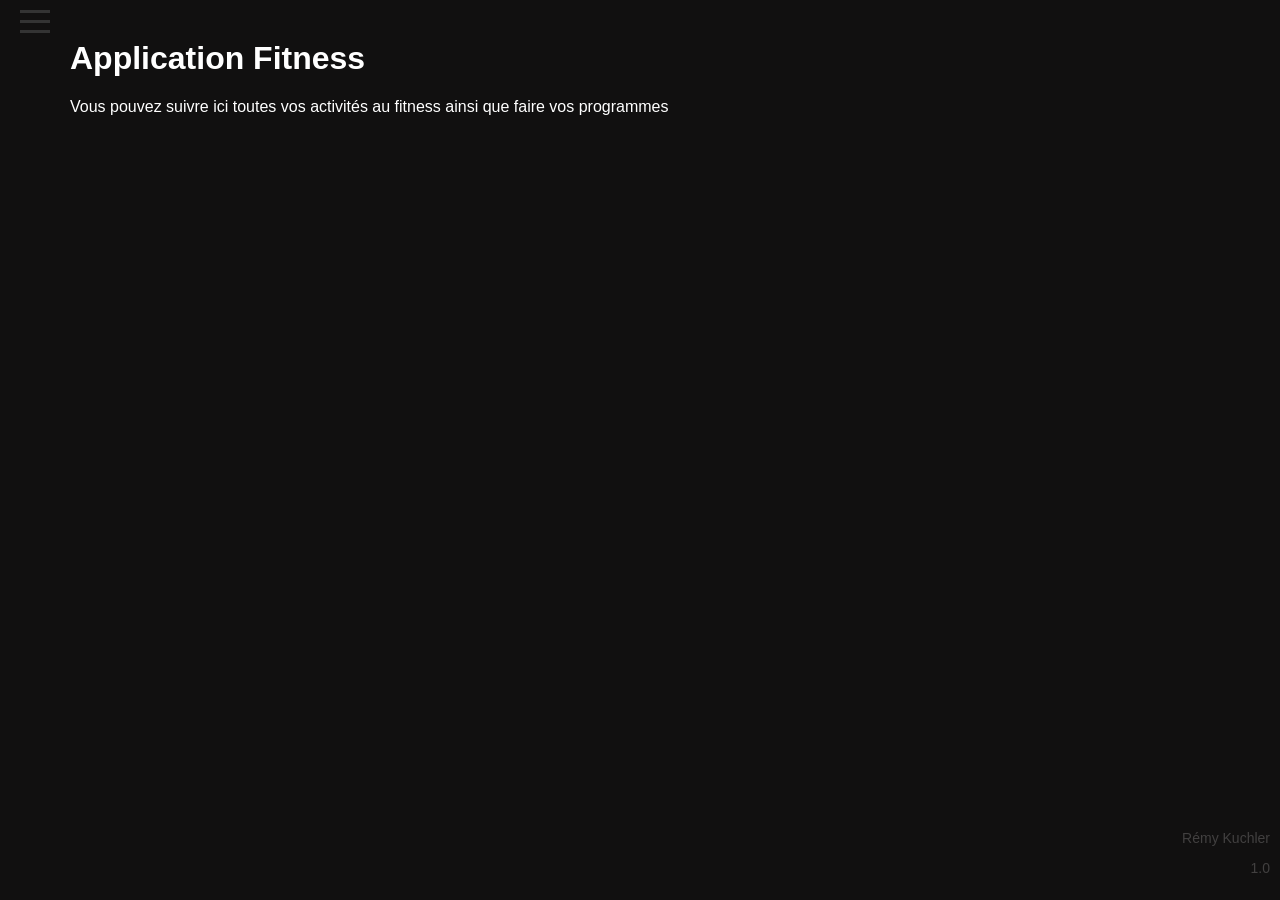
<file: application fitness/index.html>
<!DOCTYPE html>
<html lang="en">
<head>
  <meta charset="UTF-8">
  <meta name="viewport" content="width=device-width, initial-scale=1.0">
  <title>Acceuil</title>
  <style>
    body {
      margin: 0;
      padding: 0;
      font-family: Arial, sans-serif;
      background-color: rgb(17, 16, 16);
      background-repeat: no-repeat;
      background-size: cover;
      background-position: center;
     
    }

    .content {
      color: white;
      margin: 40px 70px;
      
    }

    /* Styles pour le menu principal */
    .main-menu {
      background-color: #333;
      color: #fff;
      width: 100%;
      max-width: 320px;
      position: fixed;
      left: -100%;
      top: 0;
      bottom: 0; /* Le menu s'étend jusqu'au bas de la page */
      padding: 20px;
      transition: left 0.3s ease;
      overflow-y: auto; /* Ajout d'un défilement en cas de contenu trop long */
    }

    .main-menu.active {
      left: 0;
    }

    .main-menu h1 {
      margin-top: 0;
      color: white;
    }

    .main-menu ul {
      list-style: none;
      padding: 0;
      margin: 0;
    }

    .main-menu li {
      margin-bottom: 10px;
    }

    .main-menu a {
      color: #fff;
      text-decoration: none;
      display: block;
    }

    /* Styles pour le bouton "hamburger" */
    .hamburger {
      display: block;
      width: 40px;
      height: 40px;
      position: fixed;
      top: 20px;
      left: 20px;
      cursor: pointer;
      z-index: 1;
    }

    .hamburger span,
    .hamburger span:before,
    .hamburger span:after {
      content: "";
      display: block;
      width: 30px;
      height: 3px;
      background-color: #333;
      position: absolute;
      left: 0;
      transition: transform 0.3s ease;
    }

    .hamburger span:before {
      top: -10px;
    }

    .hamburger span:after {
      top: 10px;
    }

    /* Styles pour l'animation du bouton "hamburger" */
    .hamburger.active span {
      transform: rotate(45deg);
    }

    .hamburger.active span:before {
      top: 0;
      transform: rotate(90deg);
    }

    .hamburger.active span:after {
      top: 0;
      transform: rotate(90deg);
    }

    @media screen and (max-width: 480px) {
      /* Styles spécifiques pour les appareils mobiles */
      .main-menu {
        padding: 10px;
        width: 100%;
        max-width: 100%;
      }

      .hamburger {
        top: 10px;
        left: 10px;
      }

      .content {
        margin: 10px;
      }
    }

    .footer {
      position: fixed;
      bottom: 10px;
      right: 10px;
      color: rgb(66, 64, 64);
      font-size: 14px;
      text-align: right;
    }
  </style>
</head>
<body>
  <div class="hamburger" onclick="toggleMenu()">
    <span></span>
  </div>

  <div class="main-menu" id="menu">
    <h1>Menu Principal</h1>
    <ul>
      <li><a href="page_fitness.html">Votre programme</a></li>
      <li><a href="#">Votre bodyage</a></li>
      <li><a href="page_nutriments.html">Nutritions</a></li> 
      <li><a href="page_localisation.html">Votre activité</a></li>
      <li><a href="page_bpm.html">Vos battements de coeurs</a></li>
    </ul>
  </div>

  <div class="content">
    <h1>Application Fitness</h1>
    <p>Vous pouvez suivre ici toutes vos activités au fitness ainsi que faire vos programmes</p>
  </div>

  <script>
    function toggleMenu() {
      var menu = document.getElementById("menu");
      menu.classList.toggle("active");
    }
  </script>

  <div class="footer">
    <p>Rémy Kuchler</p>
    <p>1.0</p>
  </div>
</body>
</html>
</file>
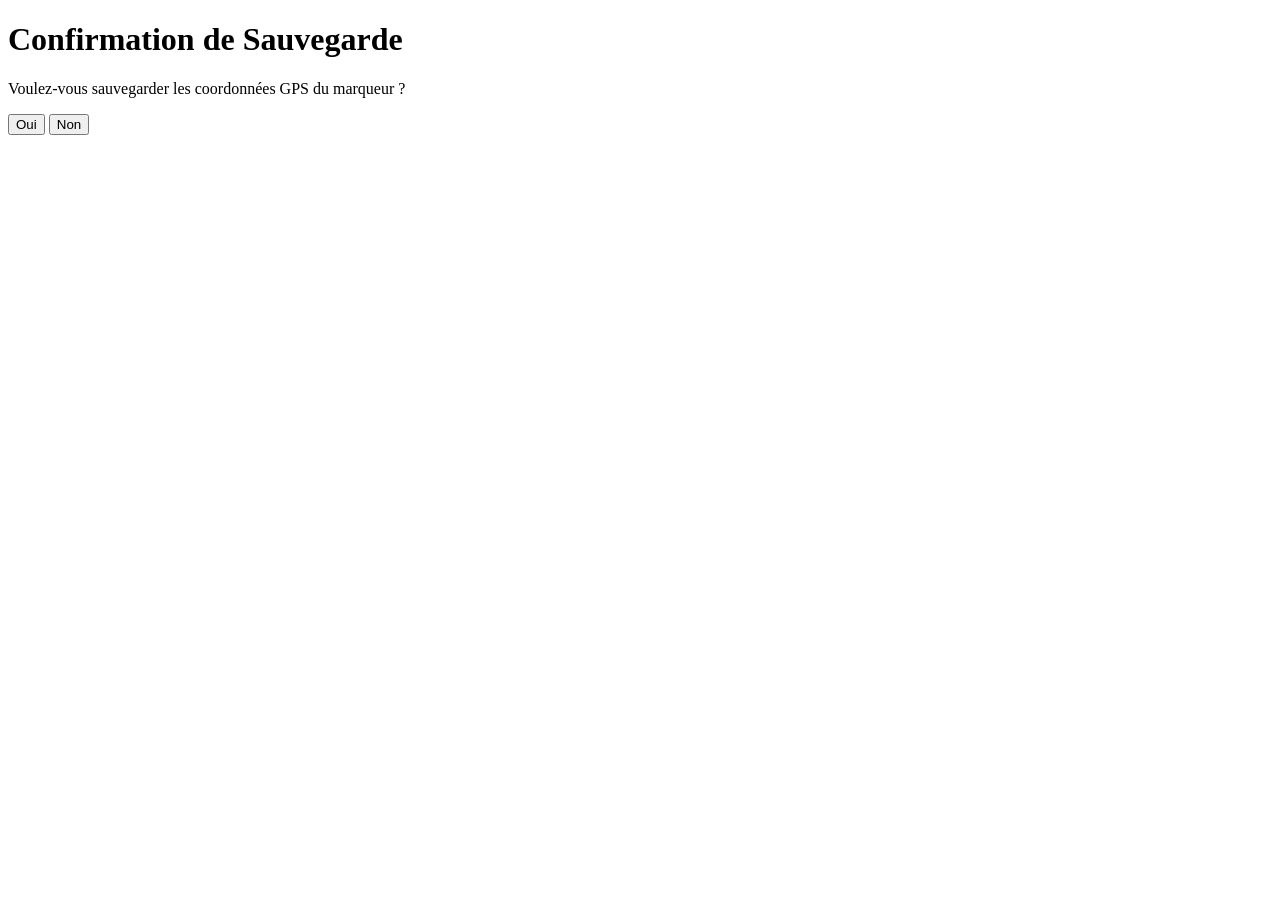
<file: application fitness/config_page_activite.html>
<!DOCTYPE html>
<html>
<head>
    <meta charset="utf-8">
    <title>Confirmation de Sauvegarde</title>
</head>
<body>
    <h1>Confirmation de Sauvegarde</h1>
    
    <p>Voulez-vous sauvegarder les coordonnées GPS du marqueur ?</p>

    <button id="sauvegarder">Oui</button>
    <button id="annuler">Non</button>

    <script>
        // Fonction pour sauvegarder les coordonnées GPS
        function sauvegarderCoordonneesGPS() {
            // Vous pouvez ajouter ici le code pour sauvegarder les coordonnées GPS.
            alert("Coordonnées GPS sauvegardées avec succès !");
        }

        // Gestionnaire d'événement pour le bouton "Oui"
        document.getElementById("sauvegarder").addEventListener("click", function() {
            sauvegarderCoordonneesGPS();
            // Redirigez l'utilisateur vers la page précédente (ou toute autre page de votre choix).
            window.history.back();
        });

        // Gestionnaire d'événement pour le bouton "Non"
        document.getElementById("annuler").addEventListener("click", function() {
            // Redirigez l'utilisateur vers la page précédente (ou toute autre page de votre choix).
            window.history.back();
        });
    </script>
</body>
</html>
</file>
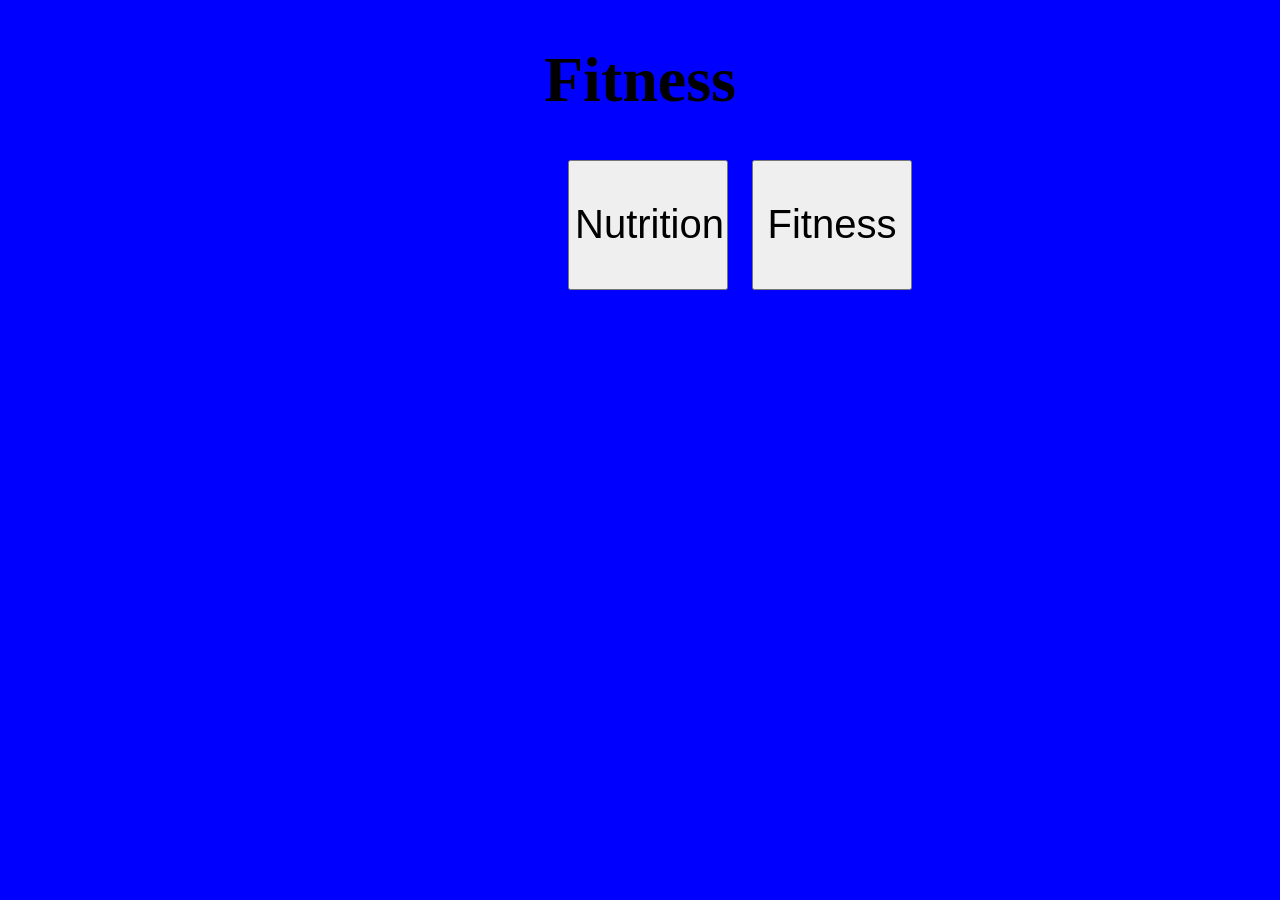
<file: application fitness/page_acceuil.html>
<!DOCTYPE html>
<html lang="en">
<head>
    <meta charset="UTF-8">
    <!--link rel="stylesheet" href="css_fit_fitness.css">-->
    <title>page d'acceuil</title>
    <style>
        body{
            background-color: blue;
        }

        h1{
            font-size: 4em;
            text-align: center;
        }

        #btn1{
            margin-left: 14em;
            height: 130px;
            width: 160px;
            font-size: 40px;
            padding: 10px 5px;
        }

        #btn2{
            margin-left: 0.5em;
            height: 130px;
            width: 160px;
            font-size: 40px;
            padding: 0px 0px;
        }


    </style>
</head>
<body>
    <h1>Fitness</h1>
    <button id="btn1" onclick="ouvrirPage1()">Nutrition</button>
    <button id="btn2" onclick="ouvrirPage2()">Fitness</button>

    <script>
        function ouvrirPage1(){
        window.location.href = "page_nutriments.html";
        }

        function ouvrirPage2(){
            window.location.href = "page_fitness.html";
        }
    </script>
    
</body>
</html>
</file>
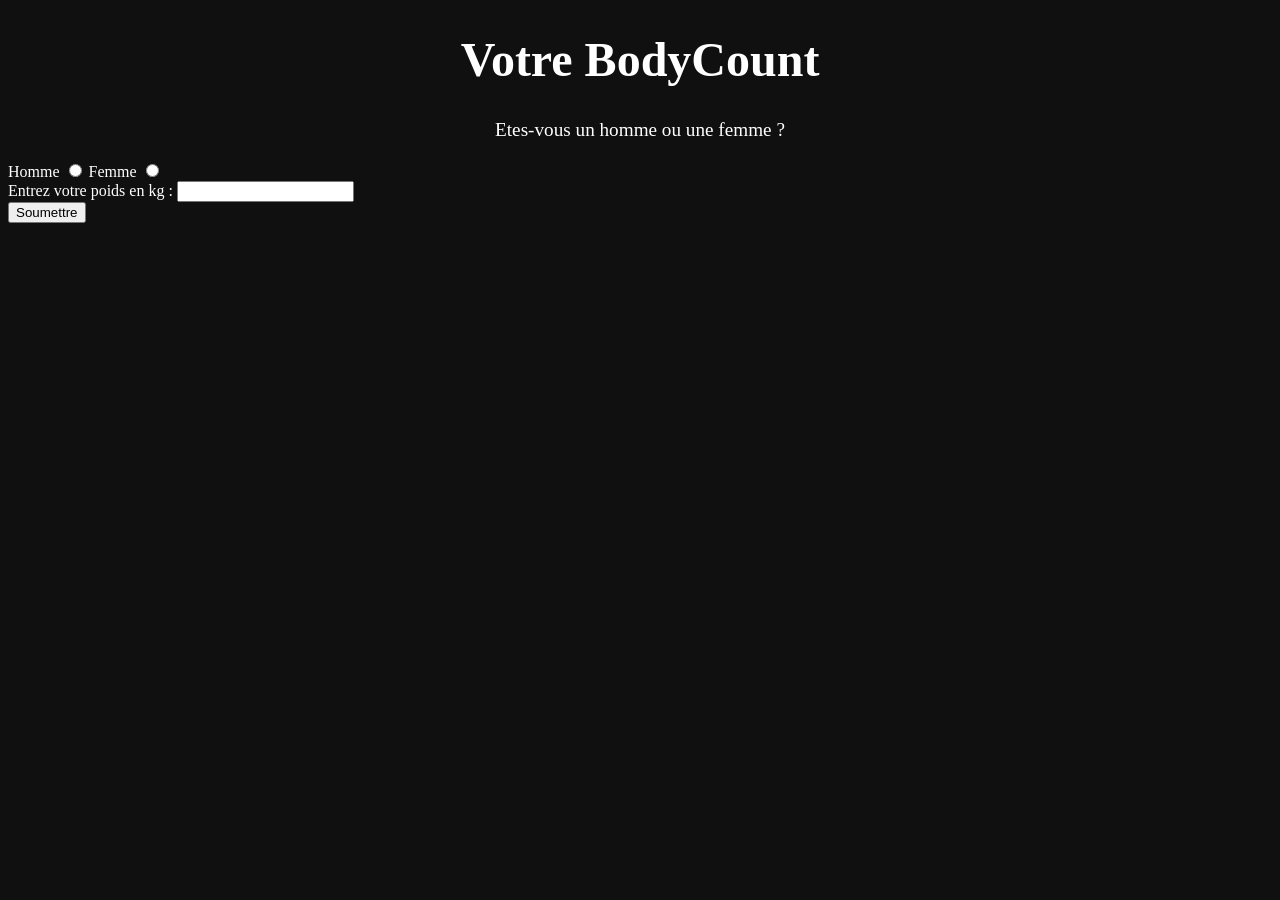
<file: application fitness/page_body_age.html>
<!DOCTYPE html>
<html>
<head>
    <title>Page BodyCount</title>
    <link rel="stylesheet" href="body_age.css">
</head>
<body>
    <h1>Votre BodyCount</h1>
    
    <form>
        <p>Etes-vous un homme ou une femme ?</p>
        <label for="homme">Homme</label>
        <input type="radio" id="homme" name="genre" value="homme">

        <label for="femme">Femme</label>
        <input type="radio" id="femme" name="genre" value="femme">

        <br>

        <label for="poids">Entrez votre poids en kg :</label>
        <input type="number" id="poids" name="poids">

        <br>

        <input type="submit" value="Soumettre">
    </form>
</body>
</html>
</file>
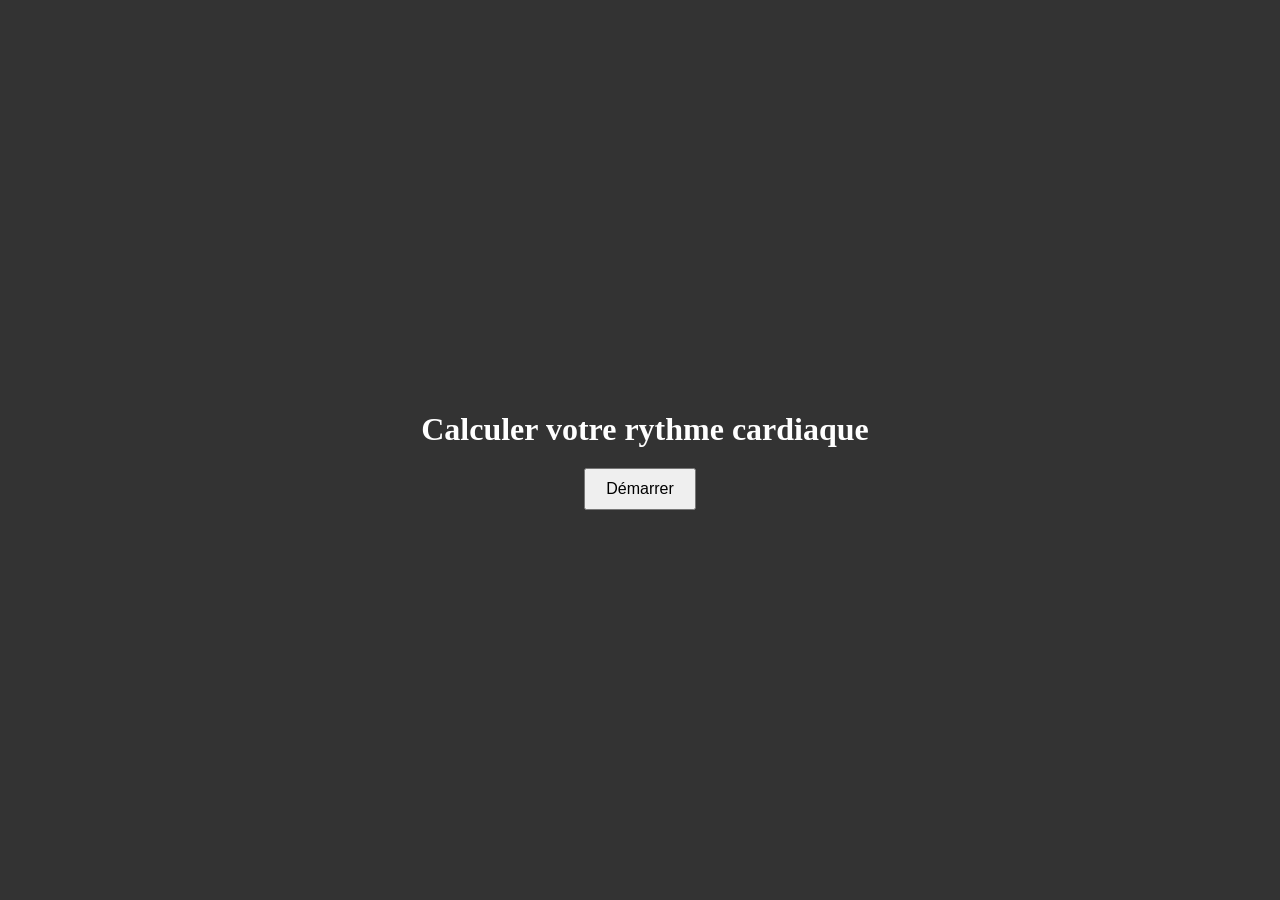
<file: application fitness/page_bpm.html>
<!DOCTYPE html>
<html lang="fr">
<head>
<meta charset="UTF-8">
<meta name="viewport" content="width=device-width, initial-scale=1.0">
<title>Bouton avec Titre</title>
<style>
  body {
    display: flex;
    flex-direction: column;
    justify-content: center;
    align-items: center;
    height: 100vh;
    margin: 0;
    background-color: #333;
  }
  h1 {
    font-size: 24px;
    margin-bottom: 20px;
    color: white;
    font-size: xx-large;
    margin-left: 10px;
    text-align: center;
  }
  button {
    padding: 10px 20px;
    font-size: 16px;
  }

  #timer {
    font-size: larger;
    color: white;
  }

  #actionButton {
    margin-top: 20px;
    display: none; 
  }
</style>
</head>
<body>
  <h1>Calculer votre rythme cardiaque</h1>
  <button id="startButton">Démarrer</button>
  <div id="timer" style="display: none;"></div> 
  <button id="actionButton">Cliques à chaque battements</button> 

  <script>
    var startButton = document.getElementById("startButton");
    var actionButton = document.getElementById("actionButton");
    var timerDisplay = document.getElementById("timer");
    var clickCount = 0; 
    var clickTracking = false; 

    startButton.addEventListener("click", function() {
      startButton.style.display = "none"; 
      timerDisplay.style.display = "block"; 

      var countdown = 3; 

      var countdownInterval = setInterval(function() {
        timerDisplay.innerText = countdown;
        countdown--;

        if (countdown < 0) {
          clearInterval(countdownInterval);
          timerDisplay.innerText = "Chrono démarré !";
          actionButton.style.display = "block"; 
          clickTracking = true; 
          setTimeout(function() {
            var multipliedClicks = clickCount * 4;
            alert("Vos battements de coeurs par minutes : " + multipliedClicks);
            clickTracking = false; 

            
            timerDisplay.style.display = "none";
            actionButton.style.display = "none";
            startButton.style.display = "block";
            clickCount = 0;
          }, 15000); 
        }
      }, 1000); 
    });

    actionButton.addEventListener("click", function() {
      if (clickTracking) {
        clickCount++; 
      }
    });
  </script>
</body>
</html>
</file>
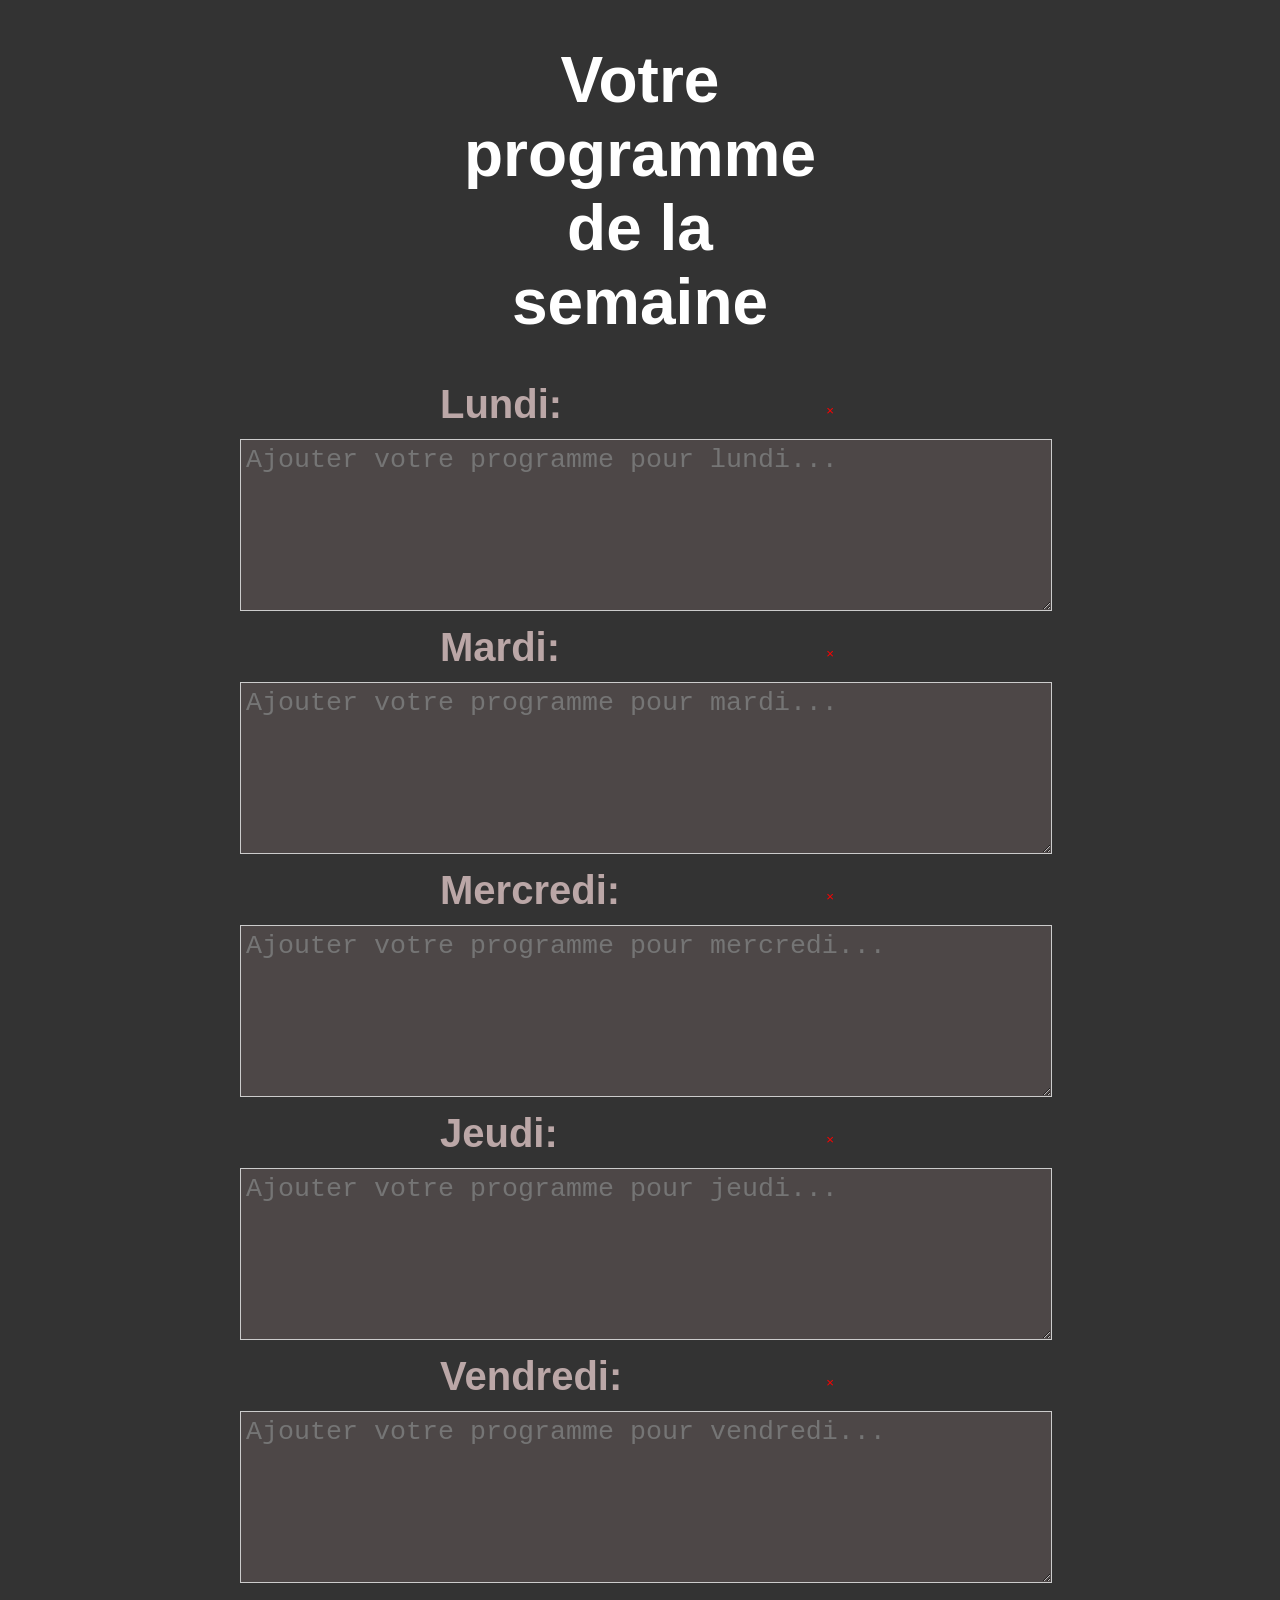
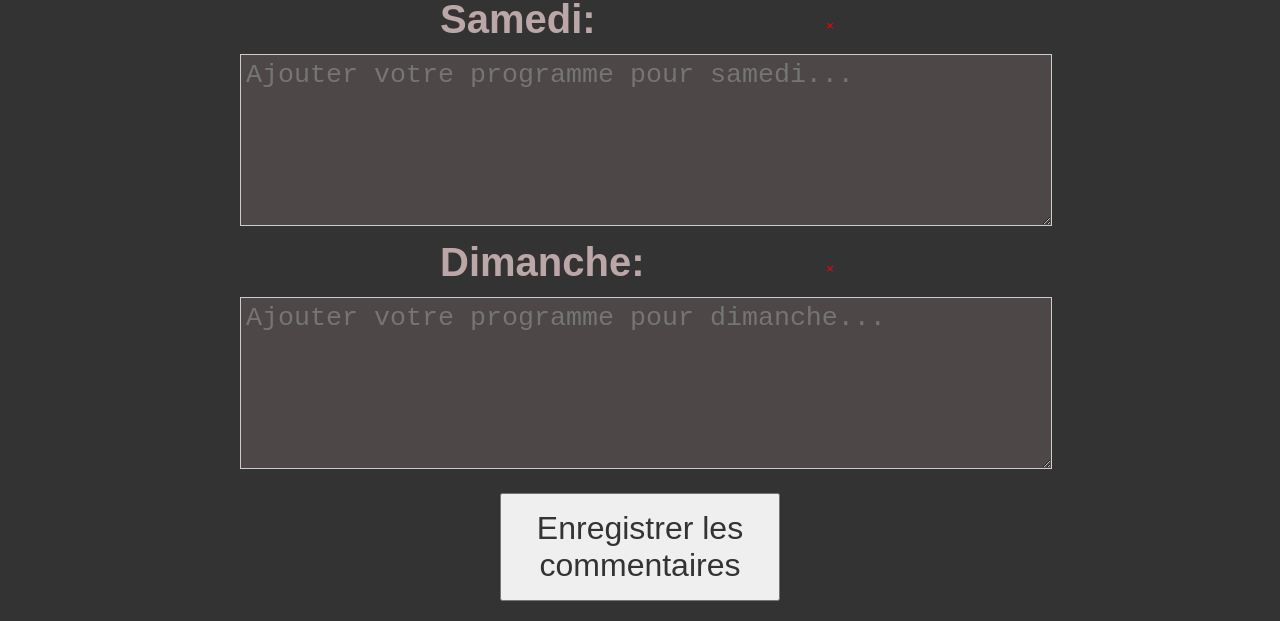
<file: application fitness/page_fitness.html>
<!DOCTYPE html>
<html>

<head>
    <title>Commentaires pour les jours de la semaine</title>
    <style>
        body {
            font-family: Arial, sans-serif;
            max-width: 400px;
            margin: 0 auto; 
            background-color: #333;
        }


        h1 {
            text-align: center;
            color: white;
            font-size: 4em;
        }

        ul {
            list-style: none;
            padding: 0;
        }

        li {
            margin-bottom: 10px;
        }

        li span {
            font-size: 2.5em;
            font-weight: bold;
            color: rgb(187, 167, 167); 
        }

        textarea {
            width: 800px;
            height: 160px;
            background-color: #4d4747; 
            border: 1px solid #ccc; 
            padding: 5px; 
            resize: vertical; 
            margin-left: -200px;
            color: white;
        }

        button {
            display: block;
            margin: 20px auto;
           
        }

        .delete-button {
            color: red;
            background-color: transparent;
            border: none;
            cursor: pointer;
            float: right;
        }

        .delete-button:focus {
            outline: none;
            
        }

        ::placeholder{
            font-size: 2em;
            margin-left: -100px;
        }

        #enregistrer {
            width: 70%; 
            font-size: 2em; 
            padding: 15px; 
            color: #333;
        }

      
    </style>
</head>

<body>
    <h1>Votre programme de la semaine </h1>
    <ul>
        <li>
            <span>Lundi:</span>
            <button class="delete-button" onclick="clearComment('comment-lundi')">&times;</button>
            <textarea id="comment-lundi" placeholder="Ajouter votre programme pour lundi..."></textarea>
        </li>
        <li>
            <span>Mardi:</span>
            <button class="delete-button" onclick="clearComment('comment-mardi')">&times;</button>
            <textarea id="comment-mardi" placeholder="Ajouter votre programme pour mardi..."></textarea>
        </li>
        <li>
            <span>Mercredi:</span>
            <button class="delete-button" onclick="clearComment('comment-mercredi')">&times;</button>
            <textarea id="comment-mercredi" placeholder="Ajouter votre programme pour mercredi..."></textarea>
        </li>
        <li>
            <span>Jeudi:</span>
            <button class="delete-button" onclick="clearComment('comment-jeudi')">&times;</button>
            <textarea id="comment-jeudi" placeholder="Ajouter votre programme pour jeudi..."></textarea>
        </li>
        <li>
            <span>Vendredi:</span>
            <button class="delete-button" onclick="clearComment('comment-vendredi')">&times;</button>
            <textarea id="comment-vendredi" placeholder="Ajouter votre programme pour vendredi..."></textarea>
        </li>
        <li>
            <span>Samedi:</span>
            <button class="delete-button" onclick="clearComment('comment-samedi')">&times;</button>
            <textarea id="comment-samedi" placeholder="Ajouter votre programme pour samedi..."></textarea>
        </li>
        <li>
            <span>Dimanche:</span>
            <button class="delete-button" onclick="clearComment('comment-dimanche')">&times;</button>
            <textarea id="comment-dimanche" placeholder="Ajouter votre programme pour dimanche..."></textarea>
        </li>
    </ul>
    <button id="enregistrer" onclick="saveComments()">Enregistrer les commentaires</button>

    <script>
        function saveComments() {
            const comments = {
                lundi: document.getElementById('comment-lundi').value,
                mardi: document.getElementById('comment-mardi').value,
                mercredi: document.getElementById('comment-mercredi').value,
                jeudi: document.getElementById('comment-jeudi').value,
                vendredi: document.getElementById('comment-vendredi').value,
                samedi: document.getElementById('comment-samedi').value,
                dimanche: document.getElementById('comment-dimanche').value
            };
            localStorage.setItem('comments', JSON.stringify(comments));
            alert('Commentaires enregistrés avec succès!');
        }

        function loadComments() {
            const comments = JSON.parse(localStorage.getItem('comments'));
            if (comments) {
                document.getElementById('comment-lundi').value = comments.lundi || '';
                document.getElementById('comment-mardi').value = comments.mardi || '';
                document.getElementById('comment-mercredi').value = comments.mercredi || '';
                document.getElementById('comment-jeudi').value = comments.jeudi || '';
                document.getElementById('comment-vendredi').value = comments.vendredi || '';
                document.getElementById('comment-samedi').value = comments.samedi || '';
                document.getElementById('comment-dimanche').value = comments.dimanche || '';
            }
        }

        function clearComment(commentId) {
            document.getElementById(commentId).value = '';
        }

        window.onload = loadComments;
    </script>
</body>

</html>
</file>
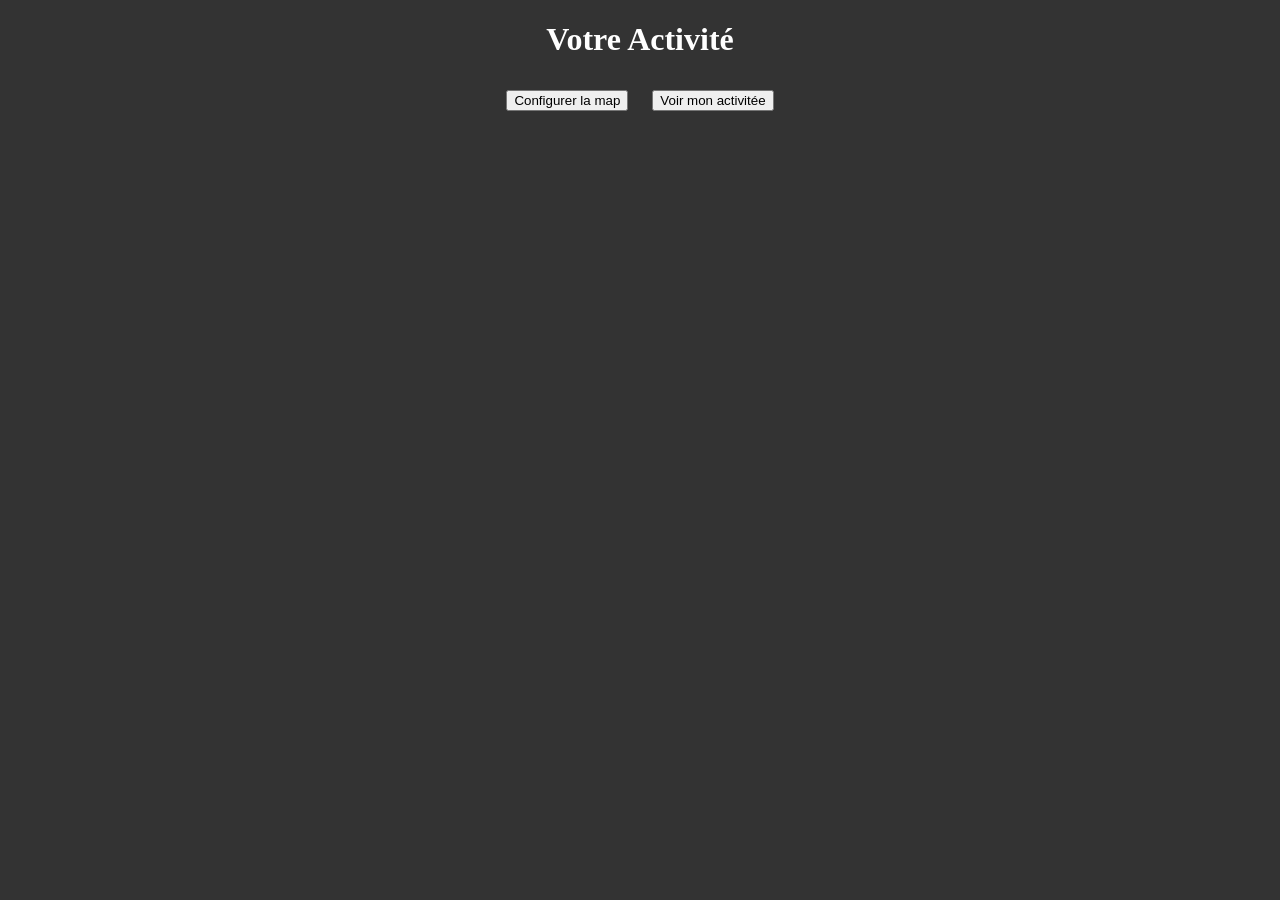
<file: application fitness/page_localisation.html>
<!DOCTYPE html>
<html lang="en">
<head>
  <meta charset="UTF-8">
  <meta name="viewport" content="width=device-width, initial-scale=1.0">
  <title>Page Activité</title>
  <style>
body {
  background-color: #333;
  text-align: center; /* Centre les éléments horizontalement */
}

h1 {
  color: white;
}

button {
  margin: 10px; /* Ajoutez un espace autour des boutons si nécessaire */
}


  </style>
</head>
<body>
  <h1>Votre Activité</h1>

  <!-- Bouton de configuration -->
  <button id="configure-button">Configurer la map</button>
  <button id="voir_activite" >Voir mon activitée</button>

  <script>
    // Vous pouvez ajouter ici un gestionnaire d'événements JavaScript pour le bouton de configuration.
    document.getElementById("configure-button").addEventListener("click", function() {
      // Redirigez l'utilisateur vers la page de configuration de l'activité.
      window.location.href = "test_map.html";
    });
  </script>
</body>
</html>
</file>
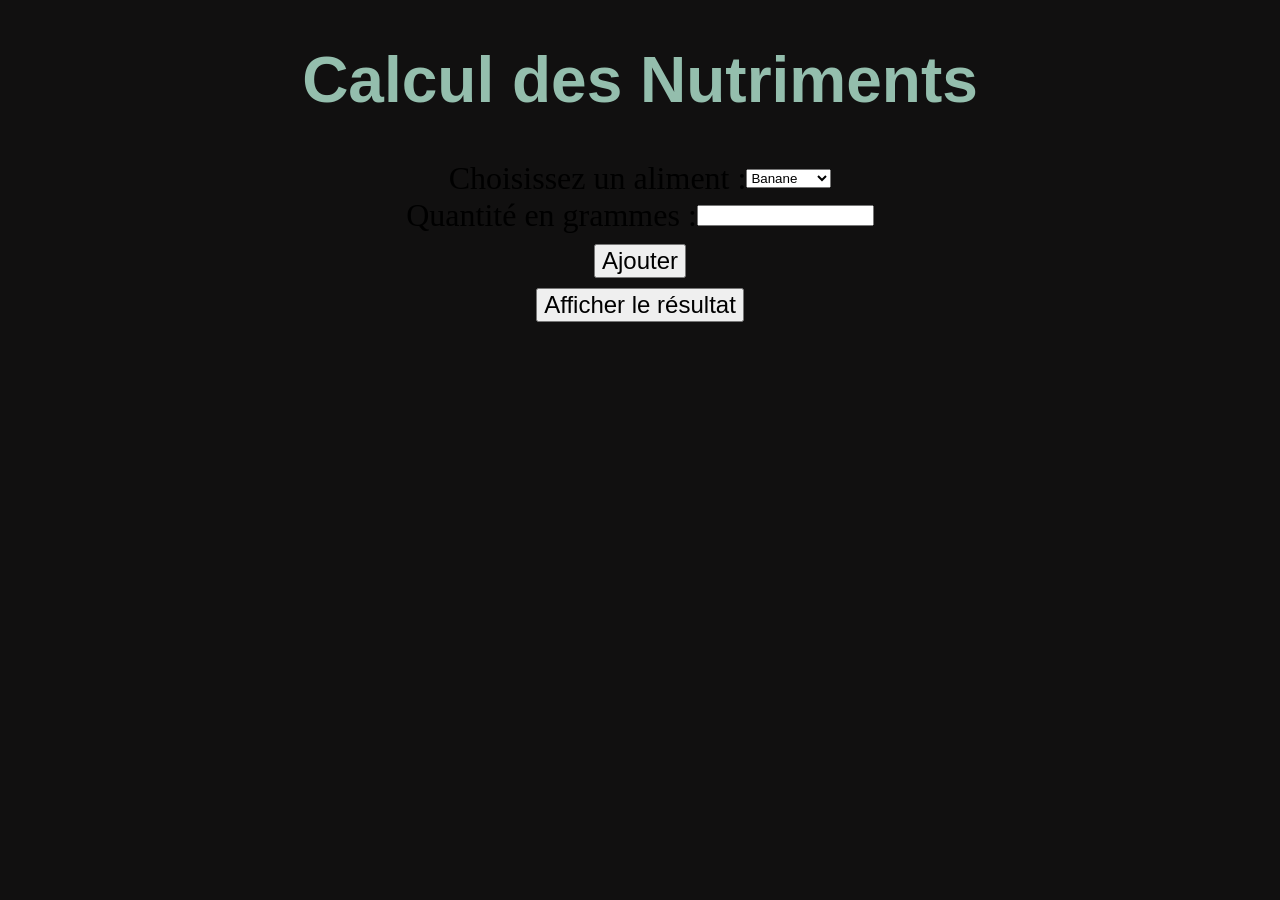
<file: application fitness/page_nutriments.html>
<!DOCTYPE html>
<html>
<head>
    <title>Calcul des Nutriments</title>
    <link rel="stylesheet" href="css_fit_nutrition.css">
</head>
<body>
    <h1>Calcul des Nutriments</h1>

    <div id="choisir_aliment">
        <label id="text_choisir_aliment">Choisissez un aliment :</label>
        <select id="aliment">
            <option value="banane">Banane</option>
            <option value="fraise">Fraise</option>
            <option value="mirtille">Myrtille</option>
            <option value="framboise">Framboise</option>
            <option value="mangue">Mangue</option>
            <option value="ananas">Ananas</option>
            <option value="kiwi">Kiwi</option>
            <option value="pomme">Pomme</option>
            <option value="poire">Poire</option>
            <option value="peche">Pêche</option>
            <option value="orange">Orange</option>
        </select>
        
    </div>

    <div id="choisir_quantite"> 
        <label id="text_quantite" for="quantite">Quantité en grammes :</label>
        <input type="number" id="quantite">
    </div>

    <button onclick="ajouterAliment()">Ajouter</button>
    <button onclick="afficherResultat()">Afficher le résultat</button>

    <div id="resultat">
    </div>

    <script>
        var liste_aliments = [];
        var liste_quantite = [];

        function ajouterAliment() {
            var alimentInput = document.getElementById("aliment");
            var quantiteInput = document.getElementById("quantite");

            var aliment = alimentInput.value;
            var quantite = parseFloat(quantiteInput.value);

            if (aliment === "banane") {
                quantite = isNaN(quantite) ? 0 : quantite; // Si la quantité n'est pas un nombre, utilisez 0
                liste_quantite.push(quantite);
            } else {
                quantite = isNaN(quantite) ? 0 : quantite; // Si la quantité n'est pas un nombre, utilisez 0
                liste_quantite.push(quantite);
            }

            if (liste_aliments.includes(aliment)) {
                alert("Cet élément est déjà dans la liste");
            } else {
                liste_aliments.push(aliment);
            }
        }

        function afficherResultat() {
            var kcal = 0;
            var proteine = 0;
            var vitamine_c = 0;
            var vitamine_b6 = 0;
            var calcium = 0;
            var magnesium = 0;

            for (var i = 0; i < liste_aliments.length; i++) {
                var aliment = liste_aliments[i];
                var quantite = liste_quantite[i];

                if (aliment === "banane") {
                    kcal += 105/100 * quantite;
                    proteine += 1/100 * quantite;
                    vitamine_c += 10/100 * quantite;
                    vitamine_b6 += 0.4/100 * quantite;
                    calcium += 6/100 * quantite;
                    magnesium += 32/100 * quantite;
                } else if (aliment === "fraise") {
                    kcal += 32/100 * quantite;
                    proteine += 0.7/100 * quantite;
                    vitamine_c += 58.8/100 * quantite;
                    vitamine_b6 += 0.1/100 * quantite;
                    calcium += 16/100 * quantite;
                    magnesium += 13/100 * quantite;
                }
                // Ajoutez d'autres conditions pour les autres aliments
            }

            var resultatDiv = document.getElementById("resultat");
            resultatDiv.innerHTML = "<p>Il y a</p>" +
                "<p>" + kcal + " kcal</p>" +
                "<p>" + proteine + " g protéines</p>" +
                "<p>" + vitamine_c + " mg vitamines C</p>" +
                "<p>" + vitamine_b6 + " mg vitamines B6</p>" +
                "<p>" + calcium + " mg calcium</p>" +
                "<p>" + magnesium + " mg magnésium</p>";
        }
    </script>
</body>
</html>
</file>
<file: application fitness/body_age.css>
body{
    background-color: rgb(17, 16, 16);
    color: white;
}

h1{
    text-align: center;
    font-size: xxx-large;
}

p{
    text-align: center;
    font-size: larger;
}
</file>
<file: application fitness/css_fit_nutrition.css>
body{
    background-color: rgb(17, 16, 16);
}

h1{
    color: rgb(148, 190, 173);
    text-align: center;
    font-size: 4em;
    font-family: 'Gill Sans', 'Gill Sans MT', Calibri, 'Trebuchet MS', sans-serif;
}

#choisir_aliment{
    display: flex;
    justify-content: center;
    align-items: center;
    height: 100%;
    
}

#text_choisir_aliment{
    font-size: 2em;
}

#choisir_quantite{
    display: flex;
    justify-content: center;
    align-items: center;
    height: 100%;
}

#text_quantite{
    font-size: 2em;
}

/* Styles pour les boutons */
button {
    display: block; /* Assurez-vous que chaque bouton occupe toute la largeur */
    margin: 10px auto; /* Centrez les boutons horizontalement */
    font-size: 1.5em; /* Ajustez la taille de police des boutons */
  }
</file>
